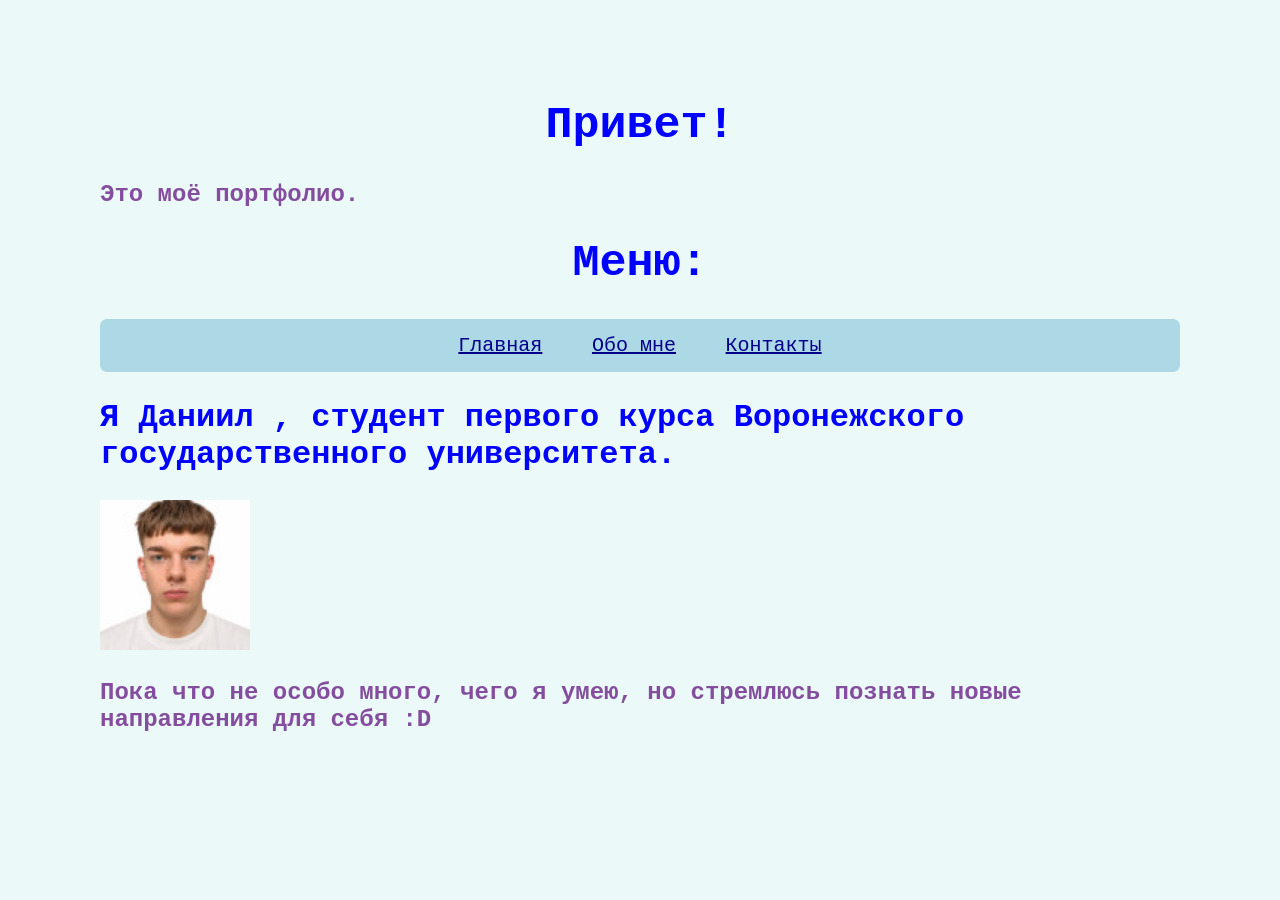
<file: index.html>
<!DOCTYPE html>
<html lang="ru">
<head>
    <meta charset="UTF-8">
    <meta name="viewport" content="width=device-width", initial-scale="1.0">
    <title>Моё портфолио</title>
    <link rel="stylesheet" href="./style.css">
</head>
<body>
    <h1>Привет!</h1>
    <p>Это моё портфолио.</p>
    <h1>Меню:</h1>
    <nav>
        <a href="index.html">Главная</a>
        <a href="about.html">Обо мне</a>
        <a href="contacts.html">Контакты</a>
    </nav>
    <h2>Я Даниил , студент первого курса Воронежского государственного университета.</h2>
    <img src="me.jpg" width="150px" height="150px" alt="фото">
    <p>Пока что не особо много, чего я умею, но стремлюсь познать новые направления для себя :D</p>
</body>
</html>
</file>
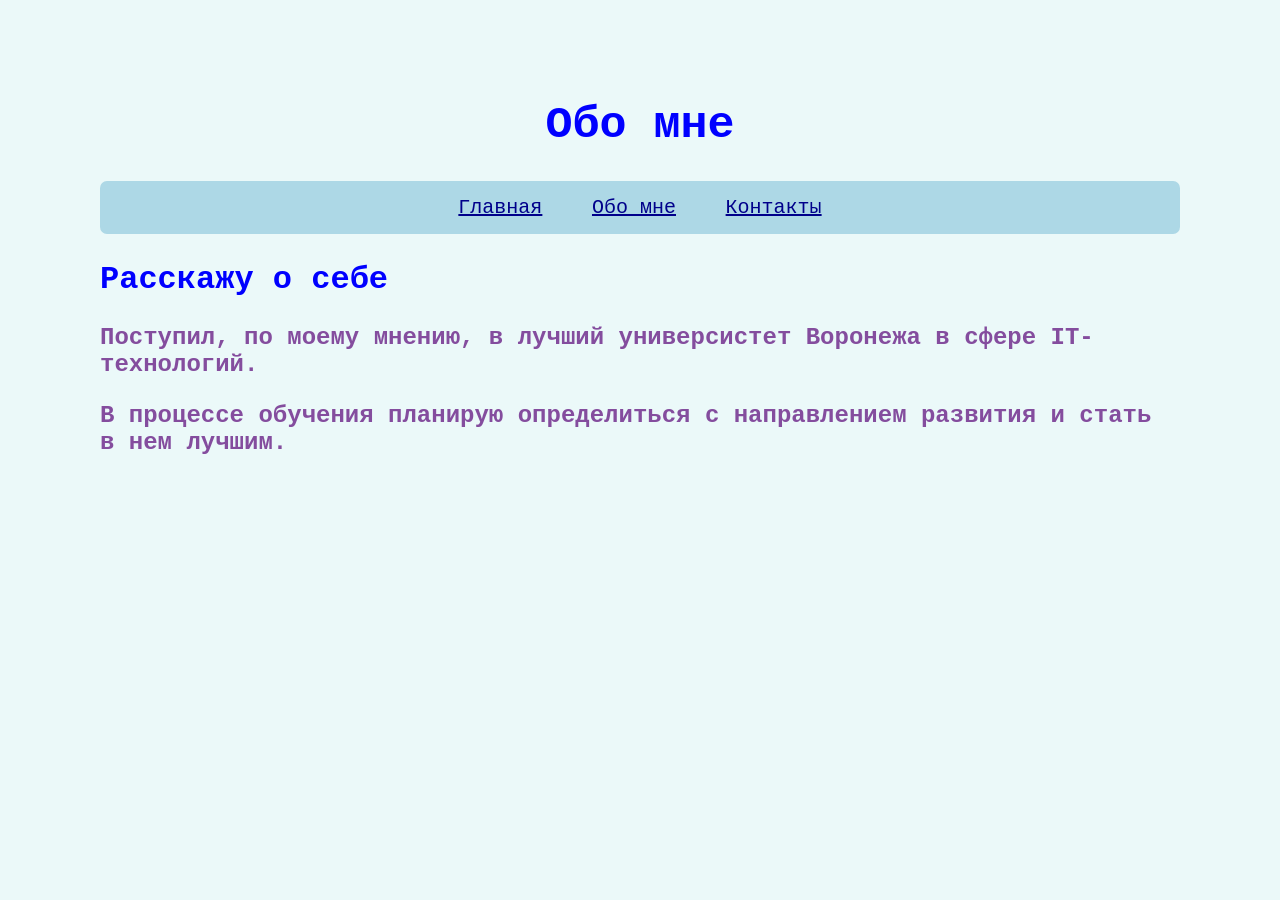
<file: about.html>
<!DOCTYPE html>
<html lang="ru">
<head>
    <meta charset="UTF-8">
    <meta name="viewport" content="width=device-width", initial-scale="1.0">
    <title>Обо мне</title>
    <link rel="stylesheet" href="./style.css">
</head>
<body>
    <h1>Обо мне</h1>
    <nav>
        <a href="index.html">Главная</a>
        <a href="about.html">Обо мне</a>
        <a href="contacts.html">Контакты</a>
    </nav>
    <h2>Расскажу о себе</h2>
    <p>Поступил, по моему мнению, в лучший универсистет Воронежа в сфере IT-технологий.</p>
    <p>В процессе обучения планирую определиться с направлением развития и стать в нем лучшим.</p>
</body>
</html>
</file>
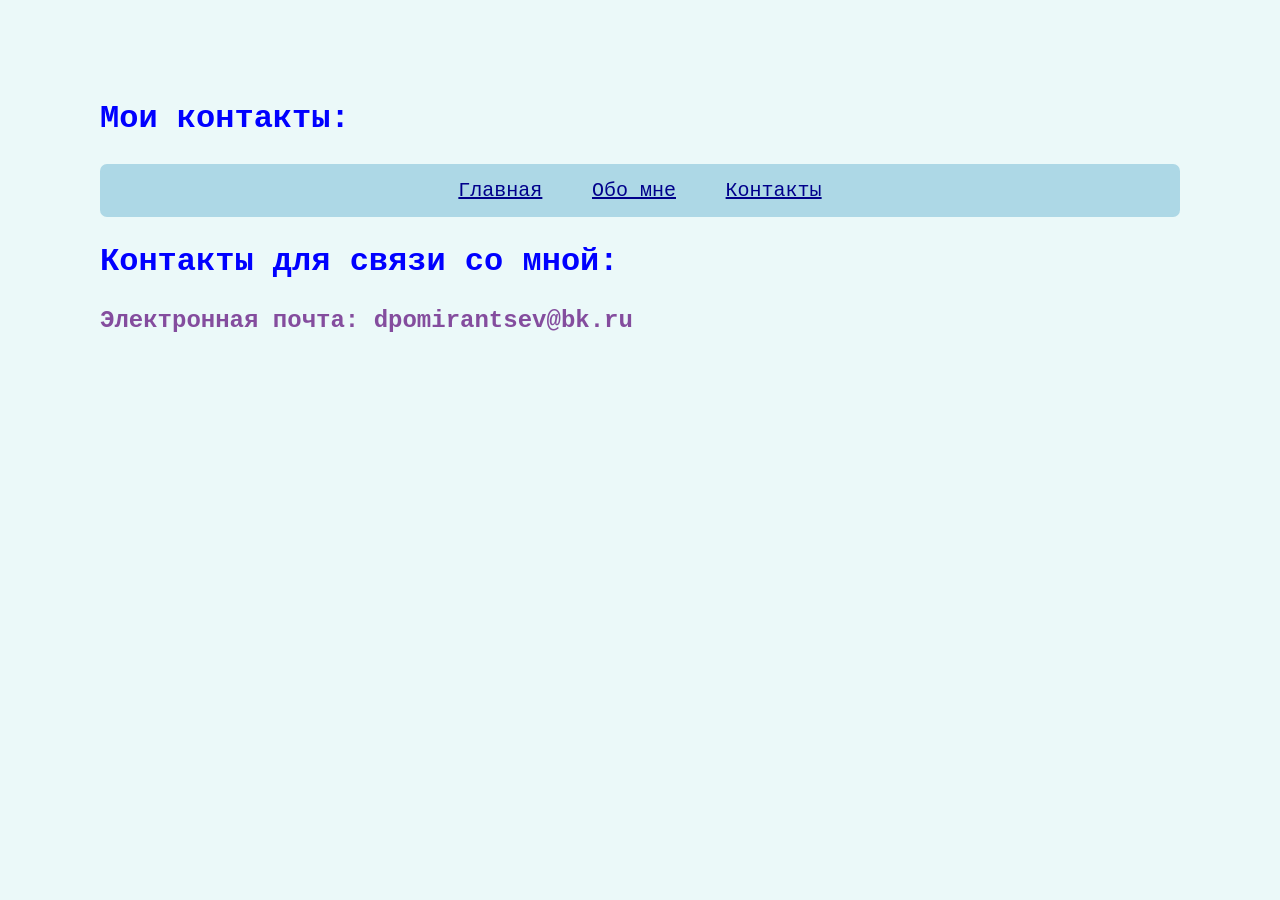
<file: contacts.html>
<!DOCTYPE html>
<html lang="ru">
<head>
    <meta charset="UTF-8">
    <meta name="viewport" content="width=device-width", initial-scale="1.0">
    <title>Контакты</title>
    <link rel="stylesheet" href="./style.css">
</head>
<body>
    <h2>Мои контакты:</h2>
    <nav>
        <a href="index.html">Главная</a>
        <a href="about.html">Обо мне</a>
        <a href="contacts.html">Контакты</a>
    </nav>
    <h2>Контакты для связи со мной:</h2>
    <p>Электронная почта: dpomirantsev@bk.ru</p>
</body>
</html>
</file>
<file: style.css>
body {
    font-family: 'Courier New', Courier, monospace;
    color: rgb(180, 40, 40); 
    margin: 100px;
    background: #c4eeee56;
    color: #844d9e;
}


h1 {
    color: blue ;
    font-size: 45px;
    text-align: center;
}

h2 {
    color:blue;
    font-size: 32px;
}

nav {
    text-align: center;
    background-color: lightblue;
    padding: 10px;
    border-radius: 7px;
}

nav a {
    display: inline-block;
    margin: 0 10px;
    padding: 5px 10px;
    color: darkblue;
    font-size: 20px;
    border-radius: 15px;
}

nav a:hover {
    background-color: white;
    color: darkblue;
}

p {
    font-weight: bold;
    font-size: 24px;
}

a {
    font-size: 32px;
}
</file>
